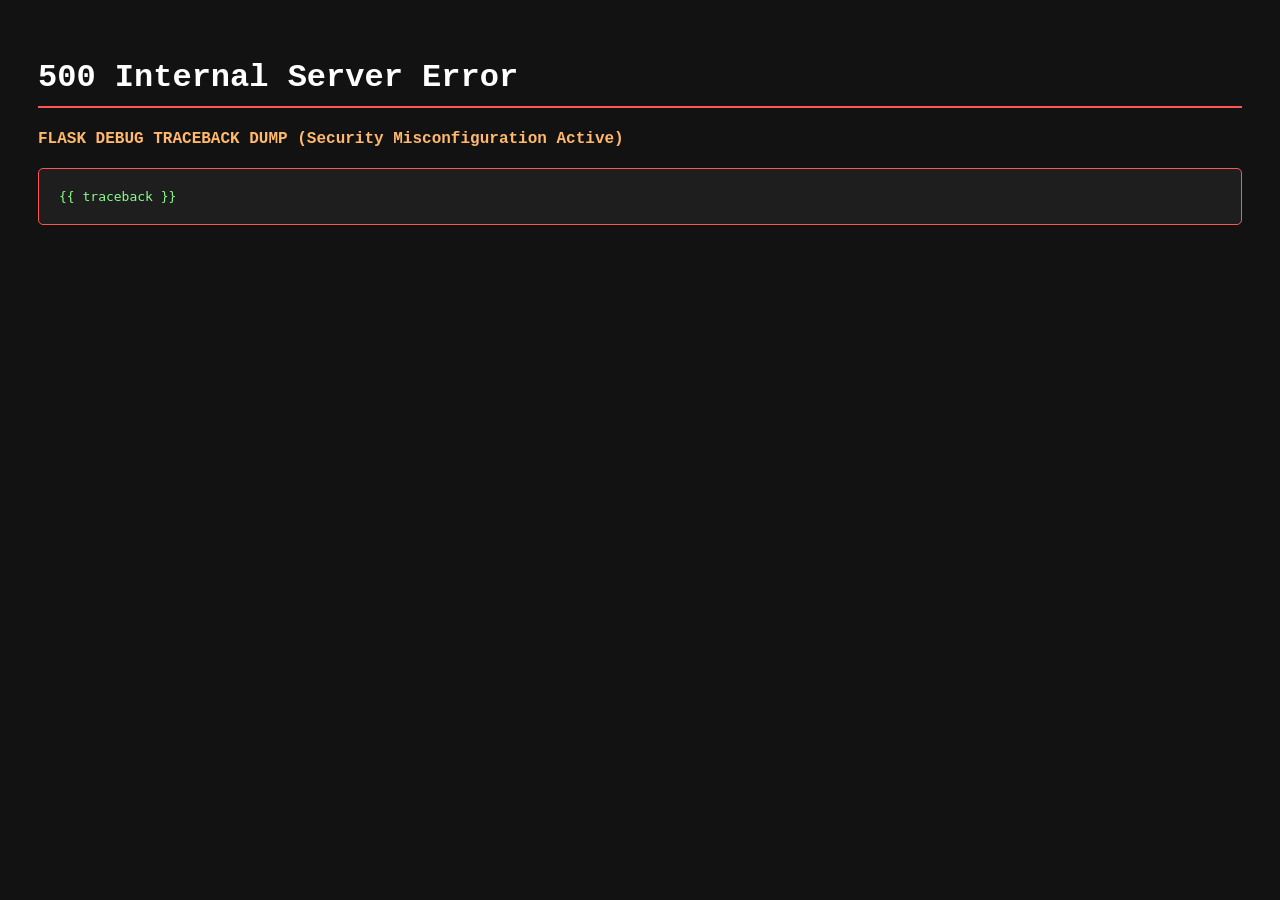
<file: RedBlueSimulation/frontend/templates/error_debug.html>
<!DOCTYPE html>
<html lang="en">
<head>
    <meta charset="UTF-8">
    <title>Internal Server Error - Traceback Dump</title>
    <style>
        body {
            background-color: #121212;
            color: #ff5555;
            font-family: 'Courier New', Courier, monospace;
            padding: 30px;
        }
        h1 {
            color: #ffffff;
            border-bottom: 2px solid #ff5555;
            padding-bottom: 10px;
        }
        pre {
            background-color: #1e1e1e;
            padding: 20px;
            border-radius: 5px;
            overflow-x: auto;
            color: #88ff88;
            border: 1px solid #ff5555;
        }
        .warning {
            color: #ffb86c;
            font-weight: bold;
            margin-bottom: 20px;
        }
    </style>
</head>
<body>
    <h1>500 Internal Server Error</h1>
    <div class="warning">FLASK DEBUG TRACEBACK DUMP (Security Misconfiguration Active)</div>
    <pre>{{ traceback }}</pre>
</body>
</html>
</file>
